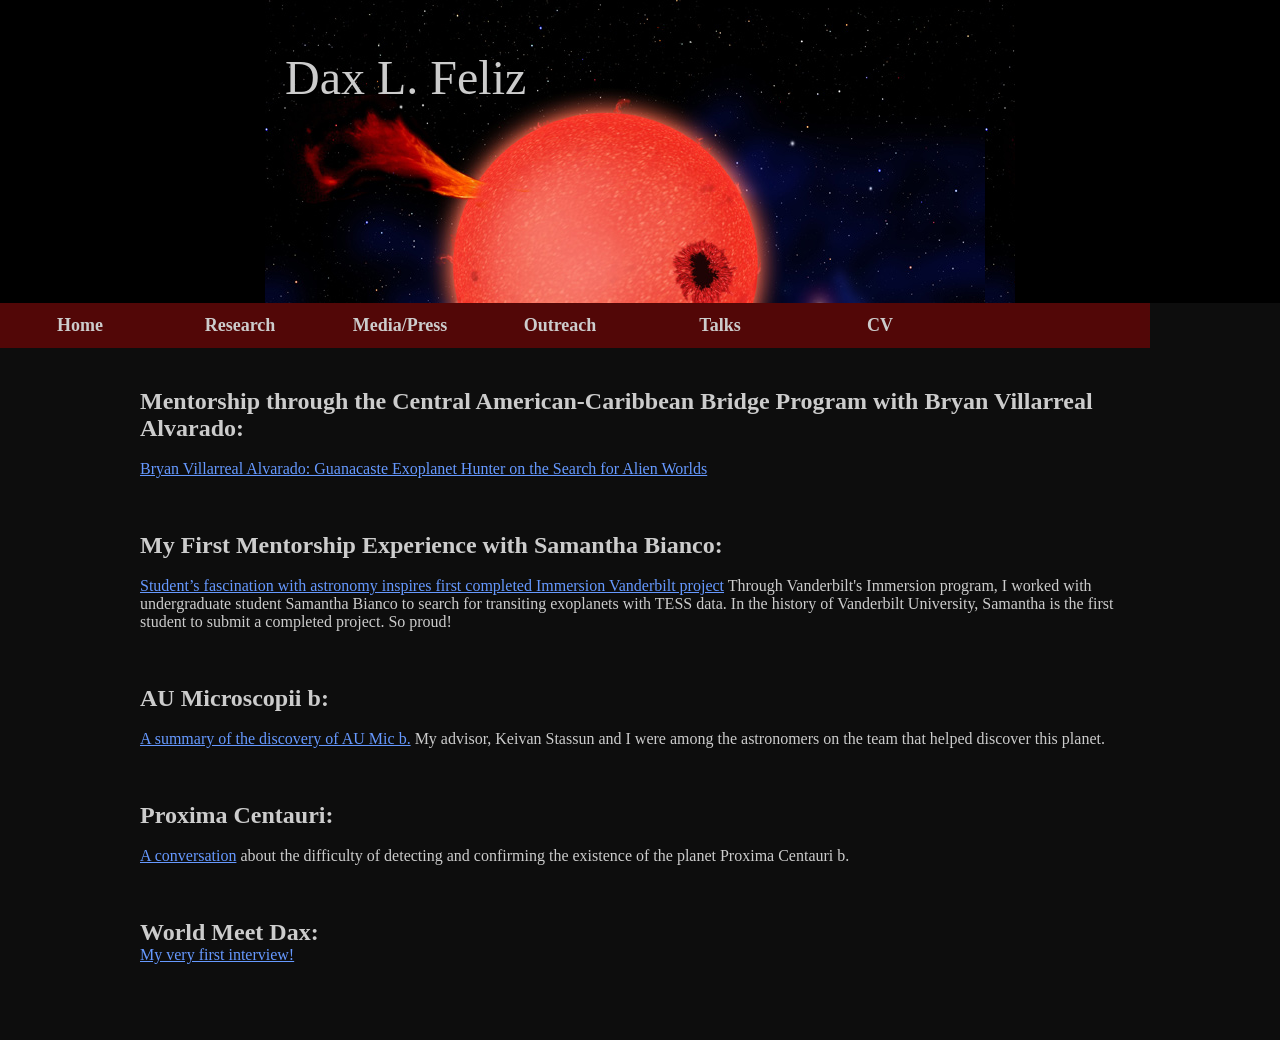
<file: media.html>
<!doctype html>
<html>
<head>
	<title>Dax L. Feliz -- Media</title>
	<meta http-equiv="content-type" 
		content="text/html;charset=utf-8" />
	<!--<link rel="shortcut icon" href="/img/favicon.ico" />-->
	<link rel="stylesheet" type="text/css" href="css/reset.css" />
	<link rel="stylesheet" type="text/css" href="css/style.css" />
<script>
  (function(i,s,o,g,r,a,m){i['GoogleAnalyticsObject']=r;i[r]=i[r]||function(){
  (i[r].q=i[r].q||[]).push(arguments)},i[r].l=1*new Date();a=s.createElement(o),
  m=s.getElementsByTagName(o)[0];a.async=1;a.src=g;m.parentNode.insertBefore(a,m)
  })(window,document,'script','//www.google-analytics.com/analytics.js','ga');

  ga('create', 'UA-6874448-3', 'auto');
  ga('send', 'pageview');

</script>
</head>

<body>
<div id="content">
	<div class="header-image-wrapper">
		<div class="header-image-content">
			<div class="name">Dax L. Feliz</div>
		</div>
	</div>
	<div class="navigation">
		<div class="navigation-content">
			<a href="index.html">Home</a>
			<a href="research.html">Research</a>
			<a href="media.html">Media/Press</a>
			<a href="outreach.html">Outreach</a>
			<a href="talks.html">Talks</a>
			<a href="DFelizCV.pdf">CV</a>
		</div>
		</div>
	<div class="body">

          <b><font size=5>Mentorship through the  Central American-Caribbean Bridge Program with Bryan Villarreal Alvarado:</font><br></b>
          <br>          <a href="https://thecostaricanews.com/bryan-villarreal-alvarado-guanacaste-exoplanet-hunter-on-the-search-for-alien-worlds/">Bryan Villarreal Alvarado: Guanacaste Exoplanet Hunter on the Search for Alien Worlds</a>
          <br><br><br><br>


          <b><font size=5>My First Mentorship Experience with Samantha Bianco:</font><br></b>
          <br>
          <a href="https://news.vanderbilt.edu/2021/01/25/students-fascination-with-astronomy-inspires-first-completed-immersion-vanderbilt-project/">Student’s fascination with astronomy inspires first completed Immersion Vanderbilt project</a> Through Vanderbilt's Immersion program, I worked with undergraduate student Samantha Bianco to search for transiting exoplanets with TESS data. In the history of Vanderbilt University, Samantha is the first student to submit a completed project. So proud!
          <br><br><br><br>


          <b><font size=5>AU Microscopii b:</font><br></b>
          <br>
          <a href="https://news.vanderbilt.edu/2020/06/24/vanderbilt-astronomers-among-nasas-tess-mission-team-to-discover-a-rare-newly-formed-planet/">A summary of the discovery of AU Mic b.</a> My advisor, Keivan Stassun and I were among the astronomers on the team that helped discover this planet.
          <br><br><br><br>

	  <b><font size=5>Proxima Centauri:</font><br></b>
	  <br>
	  <a href="https://room.eu.com/news/proxima-centauri-may-host-a-second-exoplanet-but-its-first-might-not-be-there">A conversation</a> about the difficulty of detecting and confirming the existence of the planet Proxima Centauri b. 
	  <br><br><br><br>
	  
<b><font size=5>World Meet Dax:</font><br></b>
	  <a href="https://www.east-harlem.com/index.php/News/view/world_meet_dax/">My very first interview!</a> 
	  <br><br>
	  <br>
	  </body>

</html>
</file>
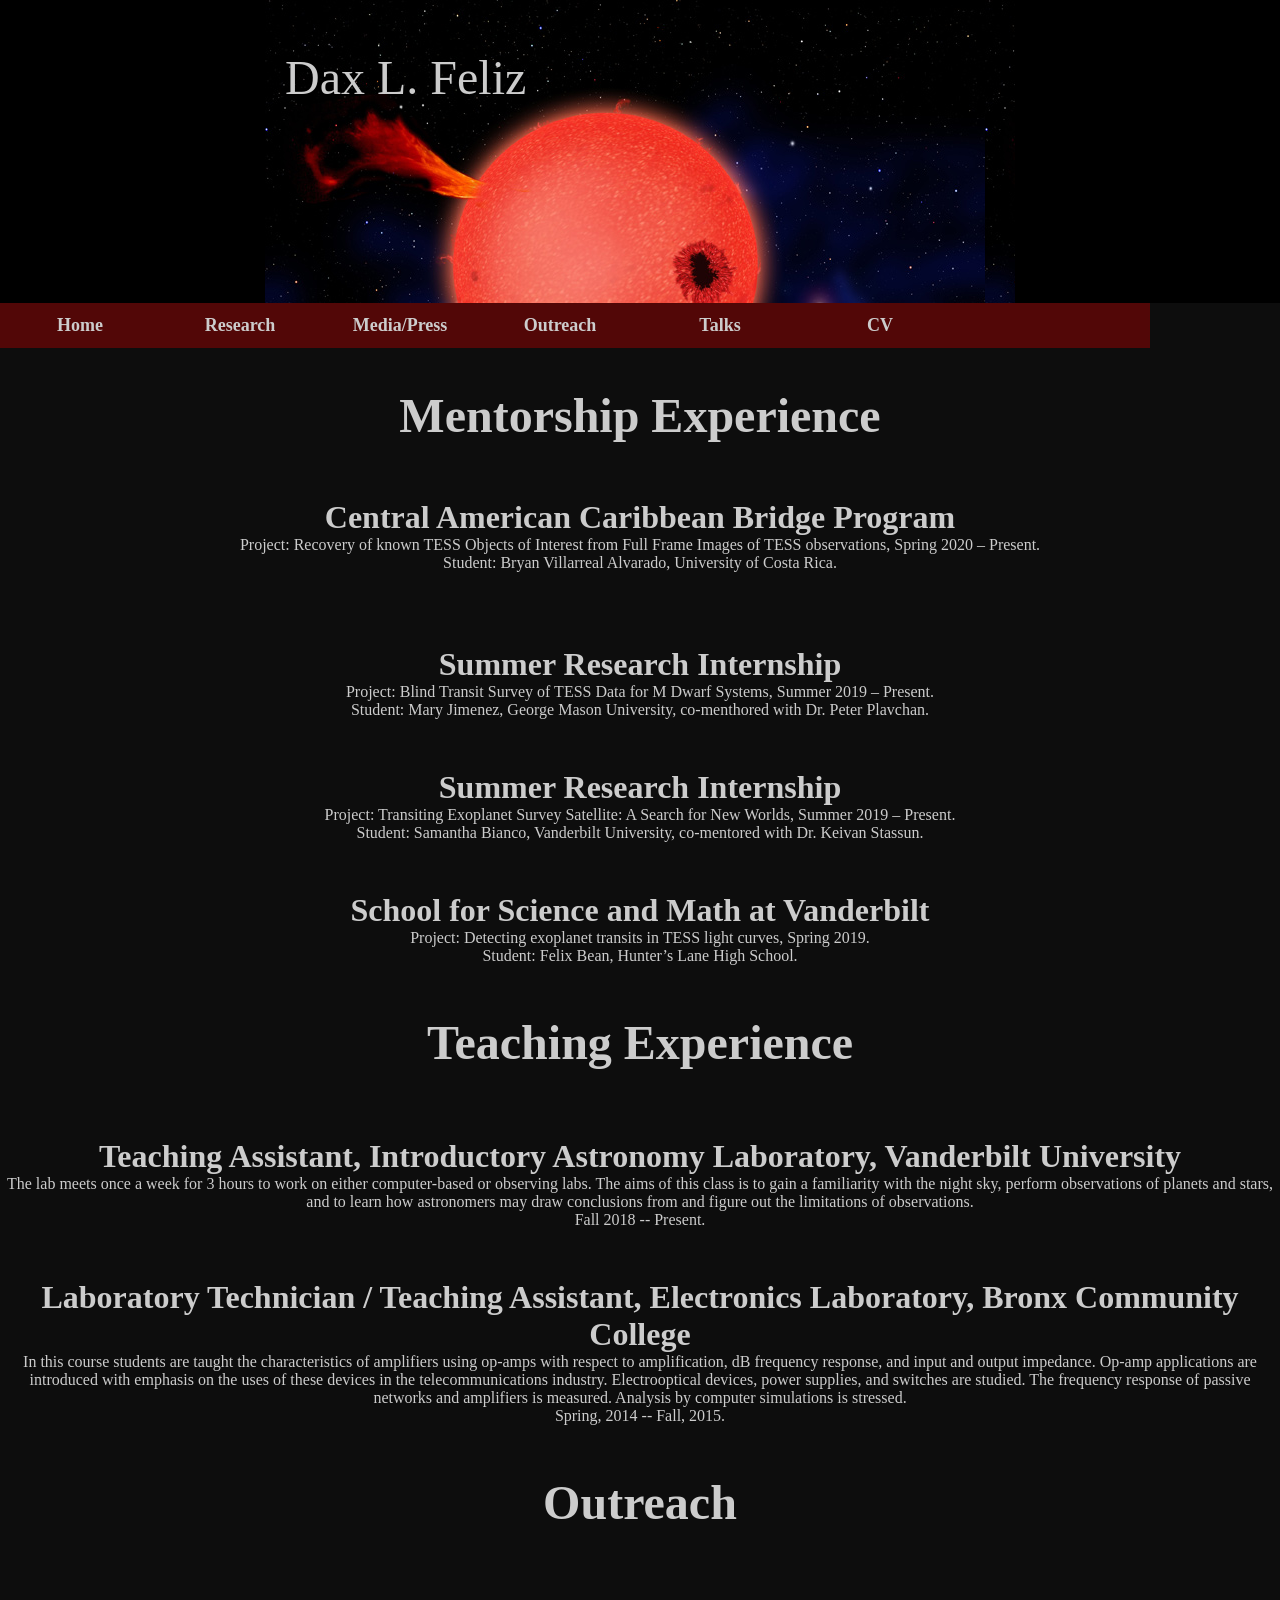
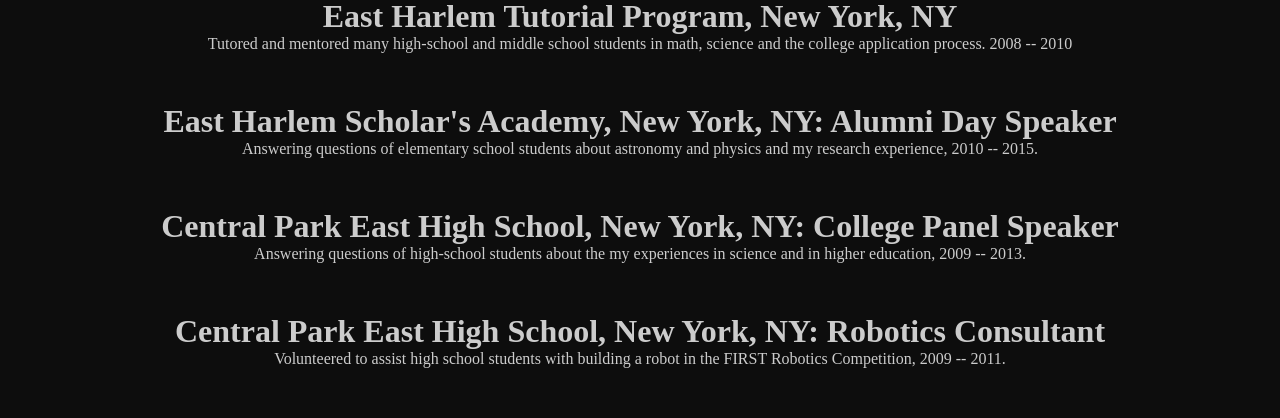
<file: outreach.html>
<!doctype html>
<html>
<head>
	<title>Dax L. Feliz-- Outreach and Mentorship</title>
	<meta http-equiv="content-type" 
		content="text/html;charset=utf-8" />
	<!--<link rel="shortcut icon" href="/img/favicon.ico" />-->
	<link rel="stylesheet" type="text/css" href="css/reset.css" />
	<link rel="stylesheet" type="text/css" href="css/style.css" />
<script>
  (function(i,s,o,g,r,a,m){i['GoogleAnalyticsObject']=r;i[r]=i[r]||function(){
  (i[r].q=i[r].q||[]).push(arguments)},i[r].l=1*new Date();a=s.createElement(o),
  m=s.getElementsByTagName(o)[0];a.async=1;a.src=g;m.parentNode.insertBefore(a,m)
  })(window,document,'script','//www.google-analytics.com/analytics.js','ga');

  ga('create', 'UA-6874448-3', 'auto');
  ga('send', 'pageview');
 
</script>
</head>

<body>
<div id="content">
	<div class="header-image-wrapper">
		<div class="header-image-content">
			<div class="name">Dax L. Feliz</div>
		</div>
	</div>
	<div class="navigation">
		<div class="navigation-content">
			<a href="index.html">Home</a>
			<a href="research.html">Research</a>
			<a href="media.html">Media/Press</a>
			<a href="outreach.html">Outreach</a>
			<a href="talks.html">Talks</a>
			<a href="DFelizCV.pdf">CV</a>
		</div>
		</div>
	<div class="body">


<center><b><font size="12"><a name="Mentoring">Mentorship Experience</a></b></font></center>
<p><br><br>

<center><b><font size="6"><a name="CACBP">Central American Caribbean Bridge Program</a></b></font></center>
<center> Project: Recovery of known TESS Objects of Interest from Full Frame Images of TESS observations, Spring 2020 – Present. 
<br>
Student: Bryan Villarreal Alvarado, University of Costa Rica. 

</div>
 <p><br>

<center><b><font size="6"><a name="SRI">Summer Research Internship</a></b></font></center>
<center> Project: Blind Transit Survey of TESS Data for M Dwarf Systems, Summer 2019 – Present.
<br>
Student: Mary Jimenez, George Mason University, co-menthored with Dr. Peter Plavchan.

</div>
 <p><br>

<center><b><font size="6"><a name="SRI">Summer Research Internship</a></b></font></center>
<center> Project: Transiting Exoplanet Survey Satellite: A Search for New Worlds, Summer 2019 – Present.
<br>
Student: Samantha Bianco, Vanderbilt University, co-mentored with Dr. Keivan Stassun.

</div>
 <p><br>

<center><b><font size="6"><a name="SSMV">School for Science and Math at Vanderbilt</a></b></font></center>
<center> Project: Detecting exoplanet transits in TESS light curves, Spring 2019.
<br>
Student: Felix Bean, Hunter’s Lane High School.

</div>
<p><br>

<center><b><font size="12"><a name="Teaching">Teaching Experience</a></b></font></center>
<p><br><br>

<center><b><font size="6"><a name="TA">Teaching Assistant, Introductory Astronomy Laboratory, Vanderbilt University</a></b></font></center>
<center> The lab meets once a week for 3 hours to work on either computer-based or observing labs. The aims of this class is to gain a familiarity with the night sky, perform observations of planets and stars, and to learn how astronomers may draw conclusions from and figure out the limitations of observations. 
<br>
Fall 2018 -- Present.
<br>
</div>
<p><br>

<center><b><font size="6"><a name="LabTech">Laboratory Technician / Teaching Assistant, Electronics Laboratory, Bronx Community College</a></b></font></center>
<center> In this course students are taught the characteristics of amplifiers using op-amps with respect to amplification, dB frequency response, and input and output impedance. Op-amp applications are introduced with emphasis on the uses of these devices in the telecommunications industry. Electrooptical devices, power supplies, and switches are studied. The frequency response of passive networks and amplifiers is measured. Analysis by computer simulations is stressed. 
<br>
Spring, 2014 -- Fall, 2015. 
<br>
</div>
<p><br>

<center><b><font size="12"><a name="Outreach">Outreach</a></b></font></center>
<p><br><br>

<center><b><font size="6"><a name="EHTP">East Harlem Tutorial Program, New York, NY</a></b></font></center>
<center> Tutored and mentored many high-school and middle school students in math, science and the college application process. 2008 -- 2010

</div>
<p><br>

<center><b><font size="6"><a name="EHTP">East Harlem Scholar's Academy, New York, NY: Alumni Day Speaker</a></b></font></center>
<center> Answering questions of elementary school students about astronomy and physics and my research
experience, 2010 -- 2015.

</div>
<p><br>

<center><b><font size="6"><a name="CPEHS">Central Park East High School, New York, NY: College Panel Speaker</a></b></font></center>
<center> Answering questions of high-school students about the my experiences in science and in higher education, 2009 -- 2013.


</div>
<p><br>

<center><b><font size="6"><a name="FIRST">Central Park East High School, New York, NY: Robotics Consultant</a></b></font></center>
<center> Volunteered to assist high school students with building a robot in the FIRST Robotics Competition, 2009 -- 2011.


</div>
<p><br>

</div>
</body>
</html>
</file>
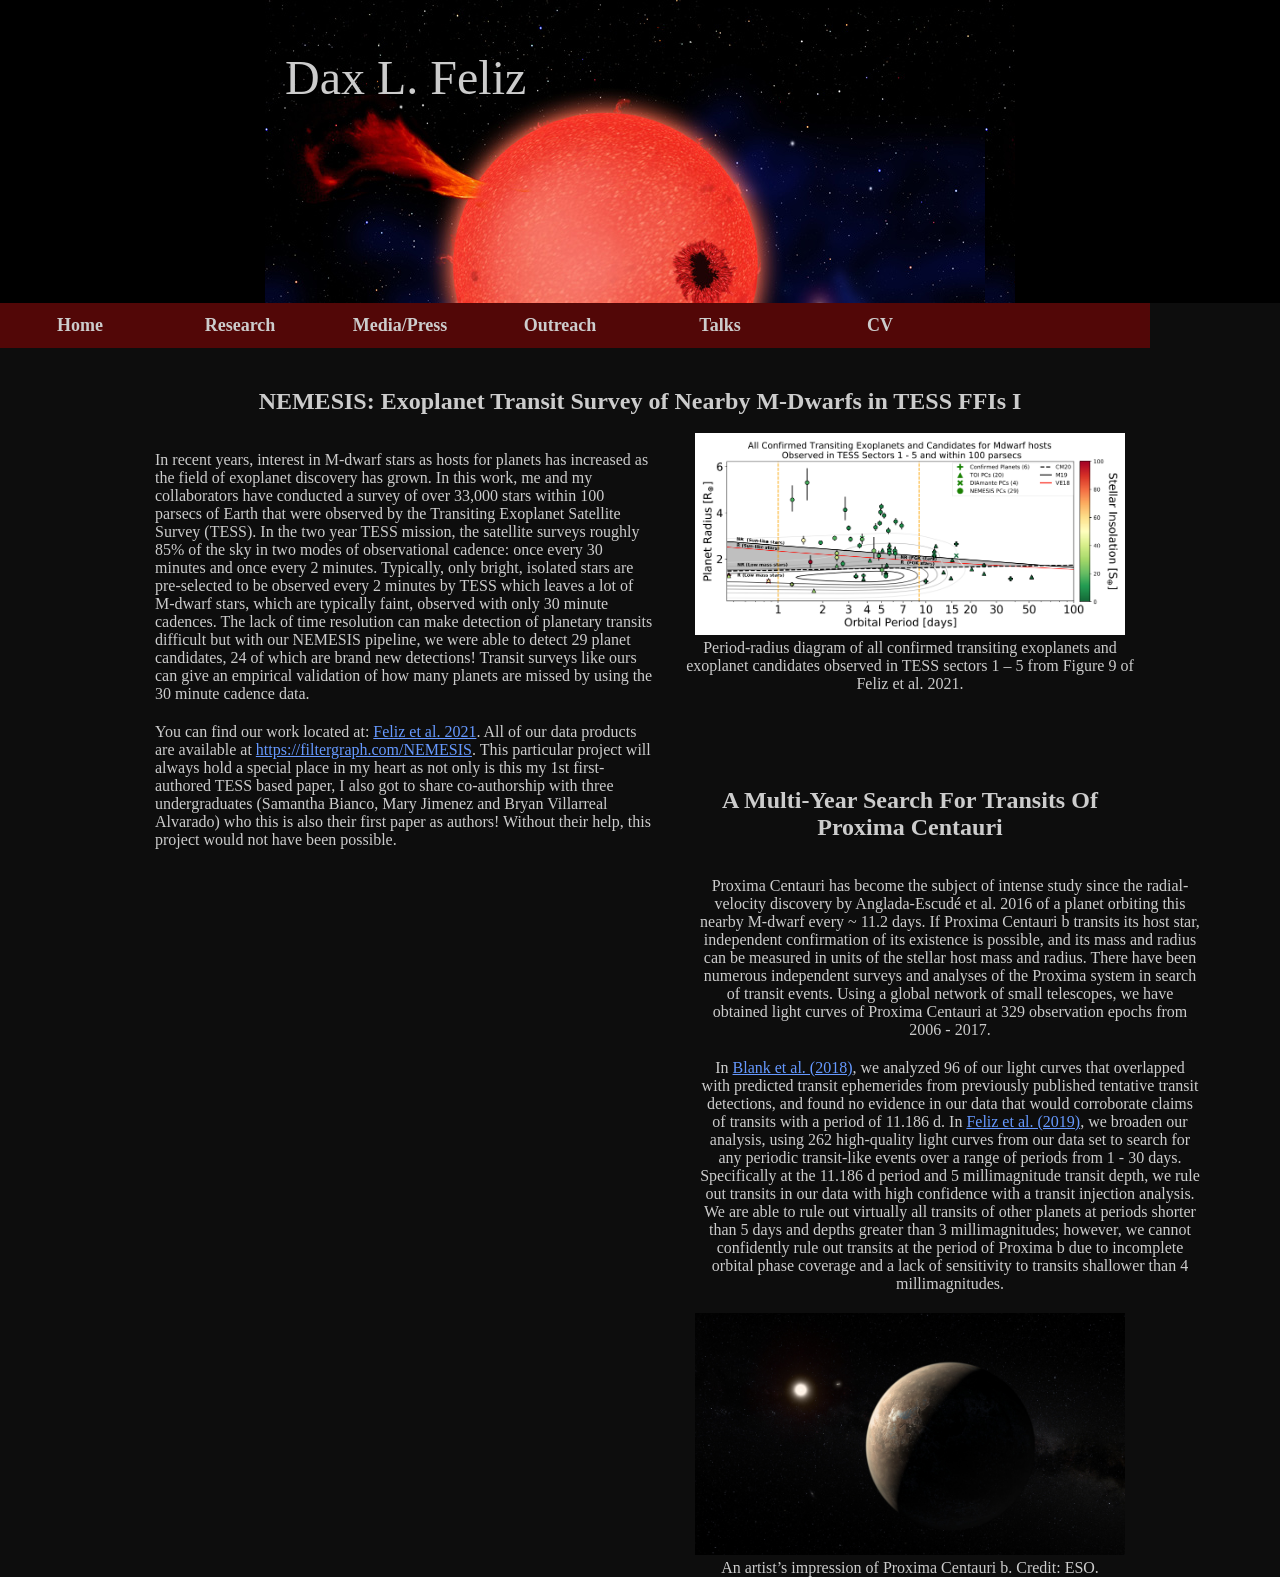
<file: research.html>
<!doctype html>
<html>
<head>
	<title>Dax L. Feliz -- Research</title>
	<meta http-equiv="content-type" 
		content="text/html;charset=utf-8" />
	<!--<link rel="shortcut icon" href="/img/favicon.ico" />-->
	<link rel="stylesheet" type="text/css" href="css/reset.css" />
	<link rel="stylesheet" type="text/css" href="css/style.css" />
<script>
  (function(i,s,o,g,r,a,m){i['GoogleAnalyticsObject']=r;i[r]=i[r]||function(){
  (i[r].q=i[r].q||[]).push(arguments)},i[r].l=1*new Date();a=s.createElement(o),
  m=s.getElementsByTagName(o)[0];a.async=1;a.src=g;m.parentNode.insertBefore(a,m)
  })(window,document,'script','//www.google-analytics.com/analytics.js','ga');

  ga('create', 'UA-6874448-3', 'auto');
  ga('send', 'pageview');

</script>
</head>

<body>
<div id="content">
	<div class="header-image-wrapper">
		<div class="header-image-content">
			<div class="name">Dax L. Feliz</div>
		</div>
	</div>
	<div class="navigation">
		<div class="navigation-content">
			<a href="index.html">Home</a>
			<a href="research.html">Research</a>
			<a href="media.html">Media/Press</a>
			<a href="outreach.html">Outreach</a>
			<a href="talks.html">Talks</a>
			<a href="DFelizCV.pdf">CV</a>
		</div>
	</div>
	<div class="body">
	
	<p>
 </p>


<center><b><font size="5"><a name="metal">NEMESIS: Exoplanet Transit Survey of Nearby M-Dwarfs in TESS FFIs I</a></b></font></center>
<br>
                <div class="col5">
<br> <p> In recent years, interest in M-dwarf stars as hosts for planets has increased as the field of exoplanet discovery has grown. In this work, me and my collaborators have conducted a survey of over 33,000 stars within 100 parsecs of Earth that were observed by the Transiting Exoplanet Satellite Survey (TESS). In the two year TESS mission, the satellite surveys roughly 85% of the sky in two modes of observational cadence: once every 30 minutes and once every 2 minutes. Typically, only bright, isolated stars are pre-selected to be observed every 2 minutes by TESS which leaves a lot of M-dwarf stars, which are typically faint, observed with only 30 minute cadences. The lack of time resolution can make detection of planetary transits difficult but with our NEMESIS pipeline, we were able to detect 29 planet candidates, 24 of which are brand new detections!  Transit surveys like ours can give an empirical validation of how many planets are missed by using the 30 minute cadence data. <p>

          <p> You can find our work located at: <a href="https://arxiv.org/abs/2103.05647">Feliz et al. 2021</a>. All of our data products are available at <a href="https://filtergraph.com/NEMESIS">https://filtergraph.com/NEMESIS</a>. This particular project will always hold a special place in my heart as not only is this my 1st first-authored TESS based paper, I also got to share co-authorship with three undergraduates (Samantha Bianco, Mary Jimenez and Bryan Villarreal Alvarado) who this is also their first paper as authors! Without their help, this project would not have been possible. <p>

                </div>
                <div class="col6">
<center><img src="img/NEMESIS.png" width=430>
                 <br> Period-radius diagram of all confirmed transiting exoplanets and exoplanet candidates observed in TESS sectors 1 – 5 from Figure 9 of Feliz et al. 2021. <br>

</p>
</p> <br>
</p> <br>
<br>

<center><b><font size="5"><a name="metal">A Multi-Year Search For Transits Of Proxima Centauri</a></b></font></center>
<br>
		<div class="col5">
<br> <p> Proxima Centauri has become the subject of intense study since the radial-velocity discovery by Anglada-Escud&eacute et al. 2016 of a planet orbiting this nearby M-dwarf every ~ 11.2 days. If Proxima Centauri b transits its host star, independent confirmation of its existence is possible, and its mass and radius can be measured in units of the stellar host mass and radius. There have been numerous independent surveys and analyses of the Proxima system in search of transit events. Using a global network of small telescopes, we have obtained light curves of Proxima Centauri at 329 observation epochs from 2006 - 2017. <p>

          <p> In <a href="https://iopscience.iop.org/article/10.3847/1538-3881/aabded/meta">Blank et al. (2018)</a>, we analyzed 96 of our light curves that overlapped with predicted transit ephemerides from previously published tentative transit detections, and found no evidence in our data that would corroborate claims of transits with a period of 11.186 d. 
In <a href="https://iopscience.iop.org/article/10.3847/1538-3881/ab184f/meta">Feliz et al. (2019)</a>,  we broaden our analysis, using 262 high-quality light curves from our data set to search for any periodic transit-like events over a range of periods from 1 - 30 days. 
Specifically at the 11.186 d period and 5 millimagnitude transit depth, we rule out transits in our data with high confidence with a transit injection analysis.
We are able to rule out virtually all transits of other planets at periods shorter than 5 days and depths greater than 3 millimagnitudes; however, we cannot confidently rule out transits at the period of Proxima b due to incomplete orbital phase coverage and a lack of sensitivity to transits shallower than 4 millimagnitudes. </p>

		</div>
		<div class="col6">
<center><img src="img/ProxCenb.png" width=430>
		 <br> An artist’s impression of Proxima Centauri b. Credit: ESO.                 <br>

	</div>
</div>
</body>
</html>
</file>
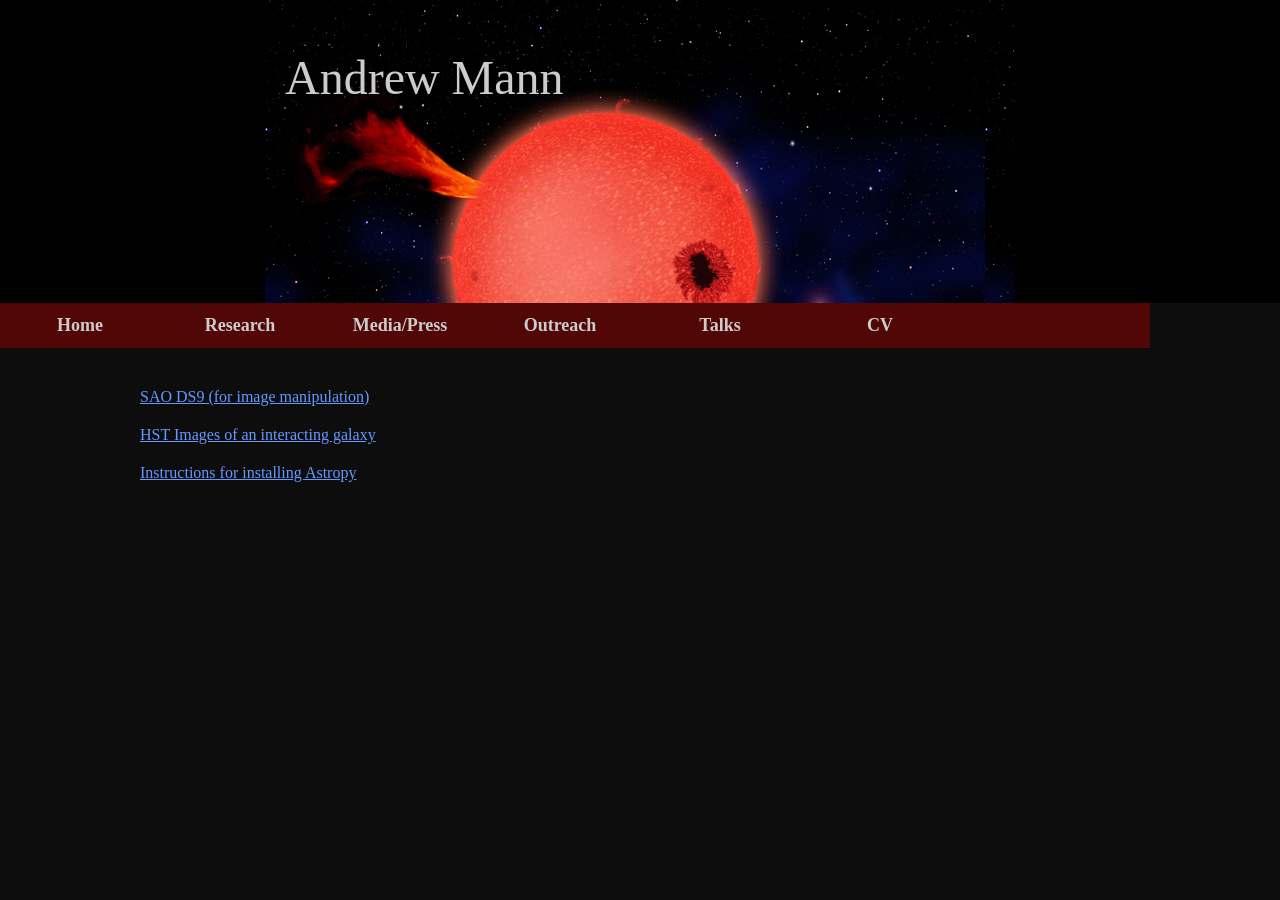
<file: teaching.html>
<!doctype html>
<html>
<head>
	<title>Andrew W. Mann -- Astronomer</title>
	<meta http-equiv="content-type" 
		content="text/html;charset=utf-8" />
	<!--<link rel="shortcut icon" href="/img/favicon.ico" />-->
	<link rel="stylesheet" type="text/css" href="css/reset.css" />
	<link rel="stylesheet" type="text/css" href="css/style.css" />
<script>
  (function(i,s,o,g,r,a,m){i['GoogleAnalyticsObject']=r;i[r]=i[r]||function(){
  (i[r].q=i[r].q||[]).push(arguments)},i[r].l=1*new Date();a=s.createElement(o),
  m=s.getElementsByTagName(o)[0];a.async=1;a.src=g;m.parentNode.insertBefore(a,m)
  })(window,document,'script','//www.google-analytics.com/analytics.js','ga');

  ga('create', 'UA-6874448-3', 'auto');
  ga('send', 'pageview');

</script>
</head>

<body>
<div id="content">
	<div class="header-image-wrapper">
		<div class="header-image-content">
			<div class="name">Andrew Mann</div>
		</div>
	</div>
	<div class="navigation">
		<div class="navigation-content">
			<a href="index.html">Home</a>
			<a href="research.html">Research</a>
			<a href="media.html">Media/Press</a>
			<a href="projects.html">Outreach</a>
			<a href="talks.html">Talks</a>
			<a href="AMannCV.pdf">CV</a>
		</div>
	</div>
	<div class="body">

	  <a href="http://ds9.si.edu/site/Download.html">
	  SAO DS9 (for image manipulation)</a></p>
	  
	 <p> <a href="https://www.dropbox.com/sh/zp0b2vvpq2va700/AAAMQ1eerQdBxw3hXNIezLoQa?dl=0">
	  HST Images of an interacting galaxy</a></p>

	 <p> <a href="http://docs.astropy.org/en/stable/install.html">
	  Instructions for installing Astropy </a>
	</div>
</div>
</body>
</html>
</file>
<file: css/style.css>
body {
	background: #0D0D0D;
	color: #ccc;
	font-family: Verdana, san-serif;
	width: 100%;
}

.indented {
    padding-right:23px;
}

.header-image-wrapper {
	width: 100%;
	height: 303px;
	background: #000;
}
.header-image-content {
	display: block;
	margin: 0 auto;
	width: 750px;
	height: 303px;
	background: #000 url(../img/mdwarf.jpg);
}
.name {
	font-size: 48px;
	margin: 50px 0 0 20px;
	float: left;
}

.navigation {
	width: 1150px;
	height: 45px;
	background: #520707;
}
.navigation-content {
	margin: 0 auto;
	width: 1150px;
	height: 45px;
}
.panda {
	font-size: 35px;
	text-align: center;
	float: center;
}
.csheader {
	font-size: 25px;
	text-align: center;
	float: center;
}
.navigation-content a {
	display: block;
	float: left;
	height: 45px;
	line-height: 45px;
	color: #ccc;
	font-weight: bold;
	font-size: 18px;
	text-align: center;
	width: 160px;
	text-decoration: none;
}
.navigation-content a:hover {
	background: #300;
}

.body {
	width: 1000px;
	margin: 40px auto;
}

.body p {
	margin-top: 0;
	margin-bottom: 20px;
}

.col1, .col2 {
	float: left;
}

.col1 {
	width: 625px;
	margin-right: 30px;
}

.col2 {
	width: 310px;
}

.col2 img {
	display: block;
	float: left;
	margin-top: ;
}

.col3, .col4 {
	float: left;
}

.col3 {
	width: 550px;
	margin-right: 30px;
}

.col4 {
	width: 410px;
}

.col5, .col6 {
	float: left;
}

.col5 {
	width: 500px;
	margin-right: 30px;
	margin-left: 15px;
}

.col6 {
	width: 450px;
}

a:link {
	color: #6699FF;
}
a:visited {
	color: #9900DD;
}
.navigation-content a {
	color: #ccc;
}
.col4 img {
	display: block;
	float: left;
	margin-top: ;
}
</file>
